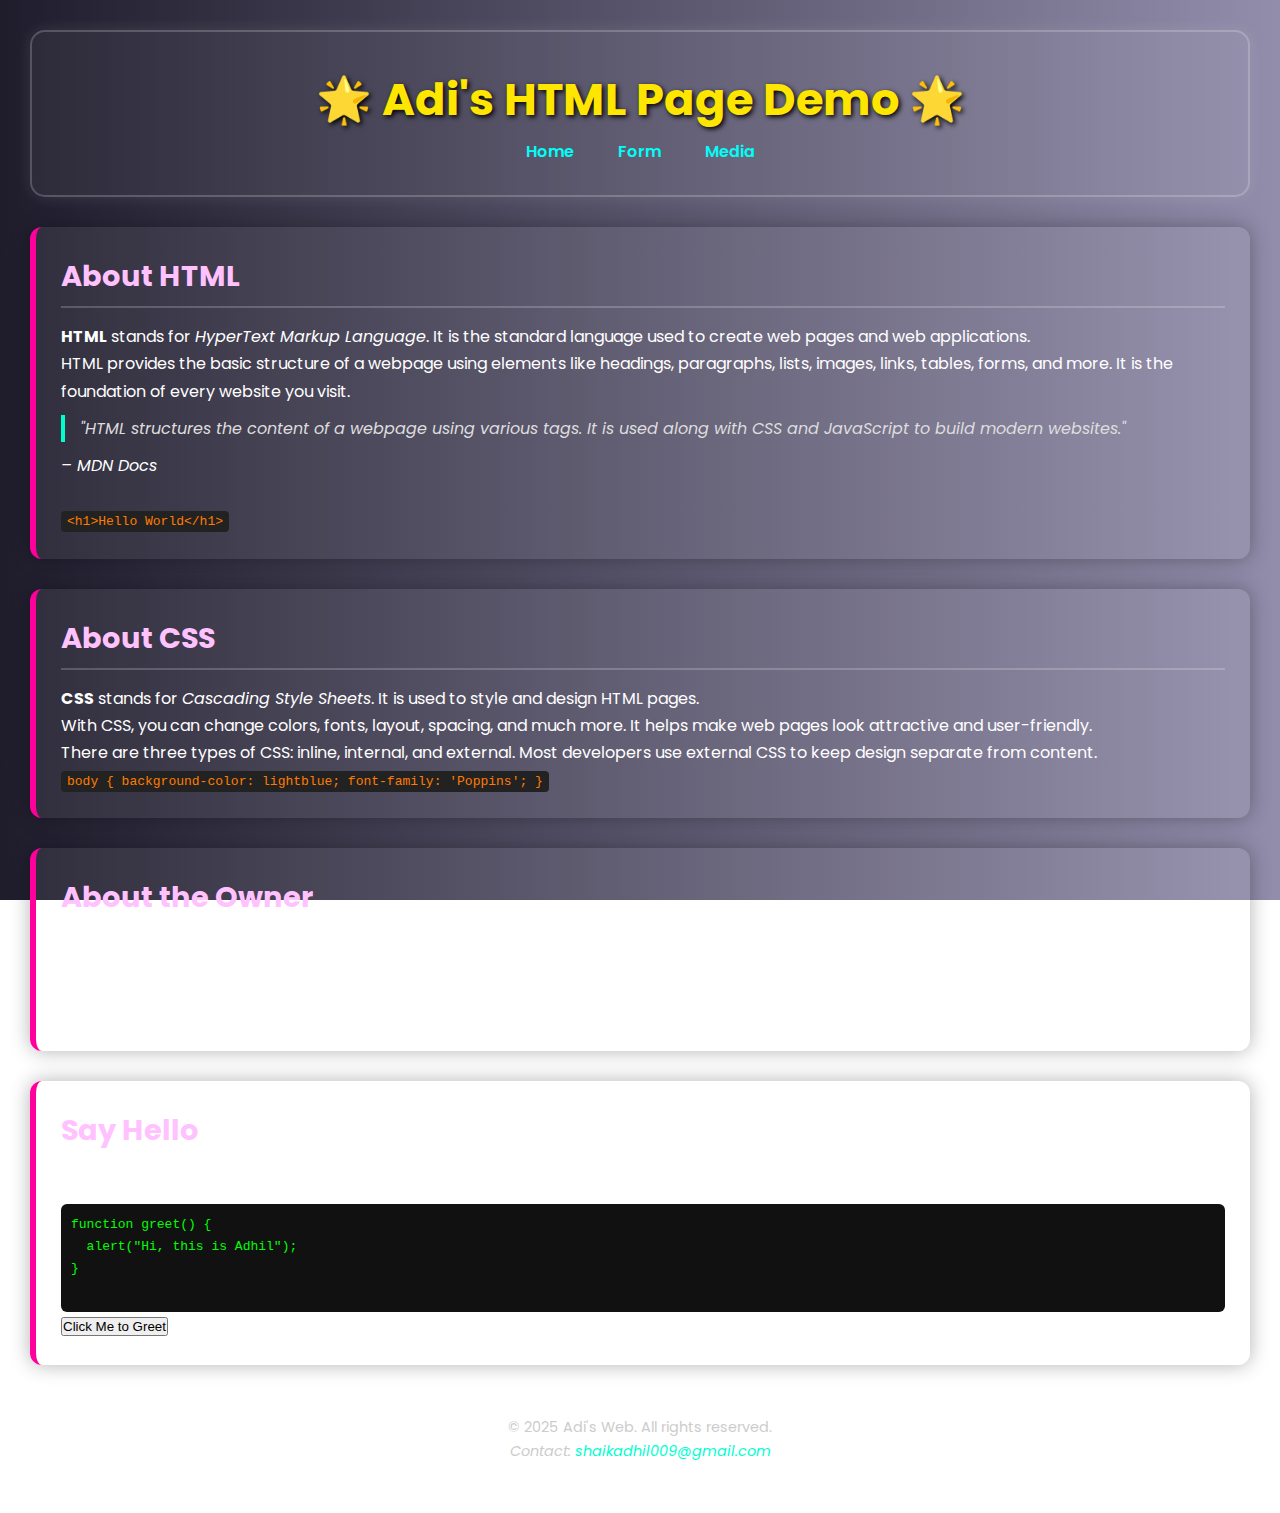
<file: index.html>
<!DOCTYPE html>
<html lang="en">
<head>
  <meta charset="UTF-8" />
  <meta name="viewport" content="width=device-width, initial-scale=1" />
  <title>Adi's HTML Page</title>
  <link href="https://fonts.googleapis.com/css2?family=Poppins:wght@400;600&display=swap" rel="stylesheet" />
  <link rel="stylesheet" href="style.css" />
  <script>
    function greet() {
      alert("Hi, this is Adhil");
    }
  </script>
</head>
<body>

  <header>
    <h1>🌟 Adi's HTML Page Demo 🌟</h1>
    <nav>
      <a href="index.html">Home</a>
      <a href="form.html">Form</a>
      <a href="media.html">Media</a>
    </nav>
  </header>

  <main>
    <section id="about-html">
      <h2>About HTML</h2>
      <p><strong>HTML</strong> stands for <em>HyperText Markup Language</em>. It is the standard language used to create web pages and web applications.</p>
      <p>HTML provides the basic structure of a webpage using elements like headings, paragraphs, lists, images, links, tables, forms, and more. It is the foundation of every website you visit.</p>
      <blockquote cite="https://developer.mozilla.org">
        "HTML structures the content of a webpage using various tags. It is used along with CSS and JavaScript to build modern websites."
      </blockquote>
      <cite>– MDN Docs</cite><br><br>
      <code>&lt;h1&gt;Hello World&lt;/h1&gt;</code>
    </section>

    <section id="about-css">
      <h2>About CSS</h2>
      <p><strong>CSS</strong> stands for <em>Cascading Style Sheets</em>. It is used to style and design HTML pages.</p>
      <p>With CSS, you can change colors, fonts, layout, spacing, and much more. It helps make web pages look attractive and user-friendly.</p>
      <p>There are three types of CSS: inline, internal, and external. Most developers use external CSS to keep design separate from content.</p>
      <code>body { background-color: lightblue; font-family: 'Poppins'; }</code>
    </section>

    <section id="owner">
      <h2>About the Owner</h2>
      <p>This webpage is created by <strong>Shaik Adhil</strong>, a passionate web developer from <strong>India</strong>.</p>
      <p>Adhil is always ready to help beginners learn <strong>HTML</strong> and <strong>CSS</strong>. His goal is to make learning web development easy and fun.</p>
      <p>If you are interested in learning how to build webpages like this, feel free to contact Adhil and start your web development journey!</p>
    </section>

    <section id="greet">
      <h2>Say Hello</h2>
      <p>Click the button below to get a greeting from Adhil himself!</p>
      <pre>
function greet() {
  alert("Hi, this is Adhil");
}
      </pre>
      <button onclick="greet()">Click Me to Greet</button>
    </section>
  </main>

  <footer>
    <p>&copy; 2025 Adi's Web. All rights reserved.</p>
    <address>Contact: <a href="mailto:shaikadhil009@gmail.com">shaikadhil009@gmail.com</a></address>
  </footer>

</body>
</html>
</file>
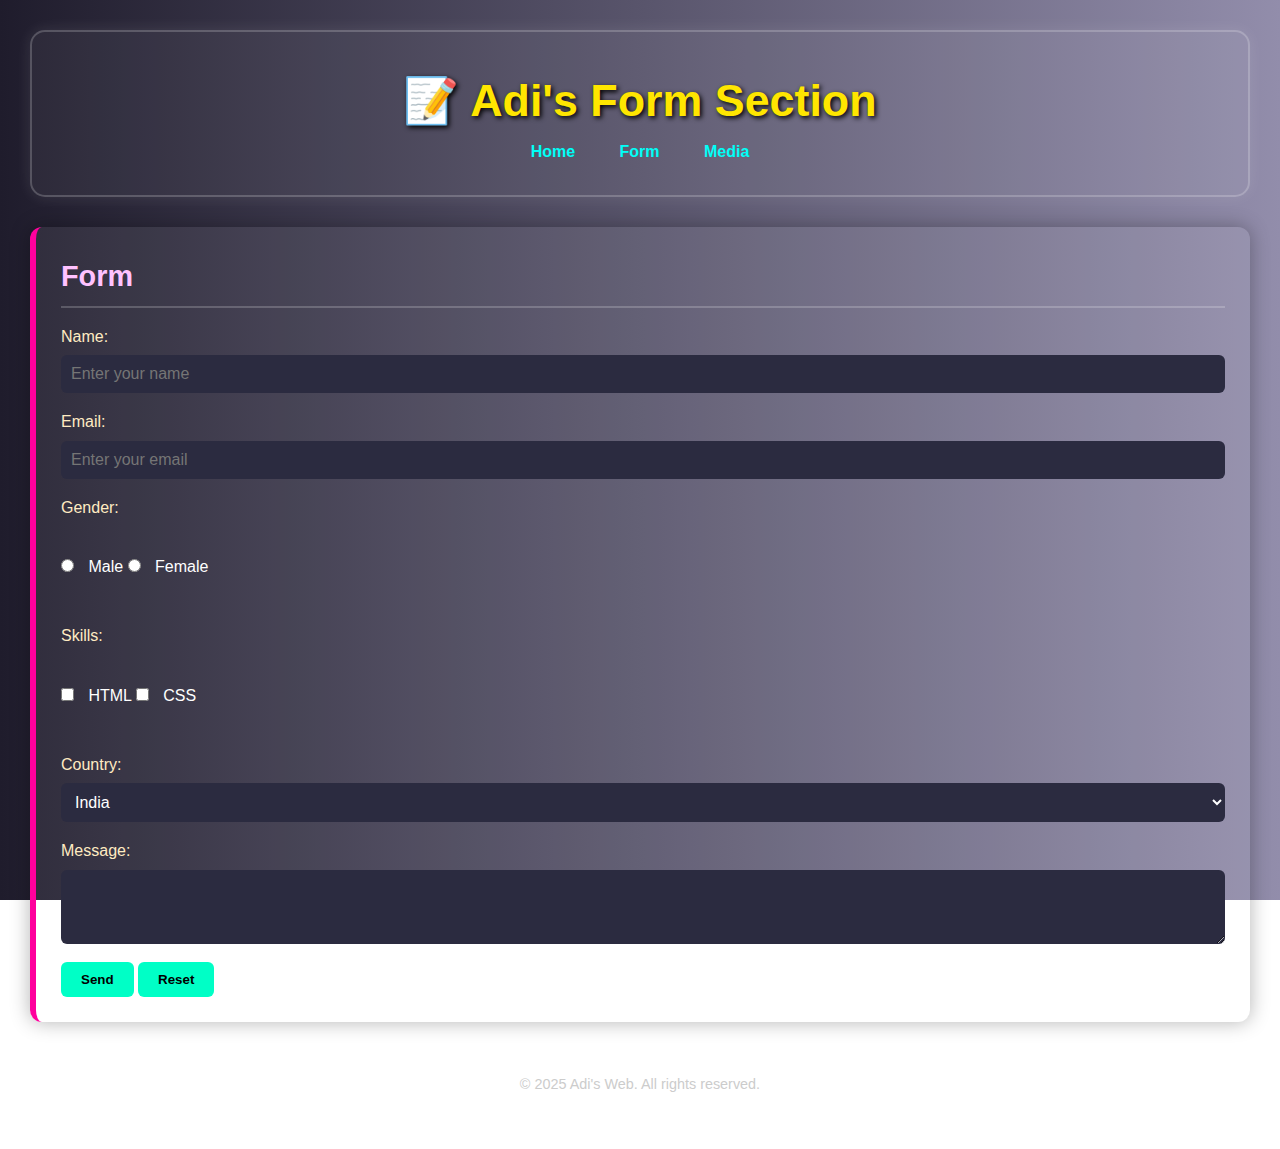
<file: form.html>
<!DOCTYPE html>
<html lang="en">
<head>
  <meta charset="UTF-8" />
  <meta name="viewport" content="width=device-width, initial-scale=1" />
  <title>Form - Adi's HTML Page</title>
  <link rel="stylesheet" href="style.css" />
</head>
<body>

  <header>
    <h1>📝 Adi's Form Section</h1>
    <nav>
      <a href="index.html">Home</a>
      <a href="form.html">Form</a>
      <a href="media.html">Media</a>
    </nav>
  </header>

  <main>
    <section id="form">
      <h2>Form</h2>
      <form>
        <label>Name:</label>
        <input type="text" placeholder="Enter your name" />

        <label>Email:</label>
        <input type="email" placeholder="Enter your email" />

        <label>Gender:</label><br />
        <input type="radio" name="gender" /> Male
        <input type="radio" name="gender" /> Female<br /><br />

        <label>Skills:</label><br />
        <input type="checkbox" /> HTML
        <input type="checkbox" /> CSS<br /><br />

        <label>Country:</label>
        <select>
          <option>India</option>
          <option>USA</option>
        </select>

        <label>Message:</label>
        <textarea rows="3"></textarea>

        <input type="submit" value="Send" />
        <input type="reset" value="Reset" />
      </form>
    </section>
  </main>

  <footer>
    <p>&copy; 2025 Adi's Web. All rights reserved.</p>
  </footer>

</body>
</html>
</file>
<file: style.css>
* {
  margin: 0;
  padding: 0;
  box-sizing: border-box;
}

body {
  font-family: 'Poppins', sans-serif;
  background: linear-gradient(to right, #1f1c2c, #928dab);
  background-attachment: fixed;
  color: #ffffff;
  padding: 30px;
  line-height: 1.7;
}

header {
  background: rgba(255, 255, 255, 0.05);
  padding: 30px;
  text-align: center;
  border: 2px solid #ffffff33;
  border-radius: 15px;
  margin-bottom: 30px;
  box-shadow: 0 0 15px rgba(255, 255, 255, 0.1);
}

header h1 {
  font-size: 2.8rem;
  color: #ffe600;
  text-shadow: 2px 2px 5px #000;
}

nav a {
  margin: 0 20px;
  text-decoration: none;
  font-weight: 600;
  color: #00fff7;
  transition: 0.3s ease;
}

nav a:hover {
  color: #ff5bff;
  text-decoration: underline;
}

section {
  background-color: rgba(255, 255, 255, 0.07);
  border-left: 6px solid #ff009d;
  padding: 25px;
  margin-bottom: 30px;
  border-radius: 12px;
  box-shadow: 0 0 20px rgba(0, 0, 0, 0.3);
}

h2 {
  font-size: 1.8rem;
  margin-bottom: 15px;
  color: #ffc2ff;
  border-bottom: 2px solid #ffffff33;
  padding-bottom: 5px;
}

h3 {
  margin-top: 20px;
  color: #ffdb70;
}

ul, ol {
  margin-left: 20px;
}

dl dt {
  font-weight: bold;
  color: #b8ffff;
}

dl dd {
  margin-bottom: 10px;
  color: #eee;
}

table {
  width: 100%;
  border-collapse: collapse;
  margin-top: 10px;
  background-color: rgba(255, 255, 255, 0.05);
}

table, th, td {
  border: 1px solid #ffffff33;
}

th {
  background-color: #300030;
  color: #ffccff;
}

td {
  padding: 10px;
  color: #f1f1f1;
}

form label {
  display: block;
  margin: 15px 0 5px;
  color: #ffebc2;
}

input[type="text"],
input[type="email"],
textarea,
select {
  width: 100%;
  padding: 10px;
  border: none;
  border-radius: 6px;
  background: #2b2b40;
  color: #fff;
  font-size: 1rem;
}

input[type="radio"],
input[type="checkbox"] {
  margin-right: 10px;
}

input[type="submit"],
input[type="reset"] {
  background-color: #00ffc6;
  color: #000;
  font-weight: bold;
  border: none;
  border-radius: 6px;
  padding: 10px 20px;
  margin-top: 10px;
  cursor: pointer;
  transition: 0.3s;
}

input[type="submit"]:hover {
  background-color: #ffff00;
}

img, video, audio {
  max-width: 100%;
  border-radius: 10px;
  margin-top: 15px;
  box-shadow: 0 0 10px #ffffff55;
}

blockquote {
  font-style: italic;
  margin: 10px 0;
  padding-left: 15px;
  border-left: 4px solid #00ffcc;
  color: #ddd;
}

pre {
  background: #111;
  padding: 10px;
  border-radius: 6px;
  overflow-x: auto;
  color: #0f0;
}

code {
  background: #222;
  padding: 3px 6px;
  border-radius: 4px;
  color: #ff7b00;
}

mark {
  background: #ffff00;
  color: #000;
}

small {
  font-size: 0.8rem;
  color: #ccc;
}

del {
  text-decoration: line-through;
  color: #aaa;
}

ins {
  text-decoration: underline;
  color: #aaffaa;
}

sub, sup {
  font-size: 0.8rem;
  vertical-align: baseline;
}

details {
  margin-top: 10px;
  background-color: #2a2a2a;
  padding: 10px;
  border-radius: 5px;
}

summary {
  cursor: pointer;
  font-weight: bold;
  color: #00ffee;
}

footer {
  text-align: center;
  padding: 20px;
  background-color: rgba(255, 255, 255, 0.08);
  border-radius: 10px;
  font-size: 0.9rem;
  color: #ccc;
}

footer a {
  color: #00ffd0;
  text-decoration: none;
}

/* ✅ Mobile Responsive Styles */
@media screen and (max-width: 768px) {
  body {
    padding: 15px;
    font-size: 0.95rem;
  }

  header h1 {
    font-size: 2rem;
  }

  nav a {
    display: block;
    margin: 10px 0;
    text-align: center;
  }

  section {
    padding: 15px;
  }

  h2 {
    font-size: 1.4rem;
  }

  h3 {
    font-size: 1.1rem;
  }

  table, th, td {
    font-size: 0.9rem;
  }

  input[type="submit"],
  input[type="reset"] {
    width: 100%;
    margin-top: 10px;
  }

  .form-group {
    flex-direction: column;
  }
}
</file>
